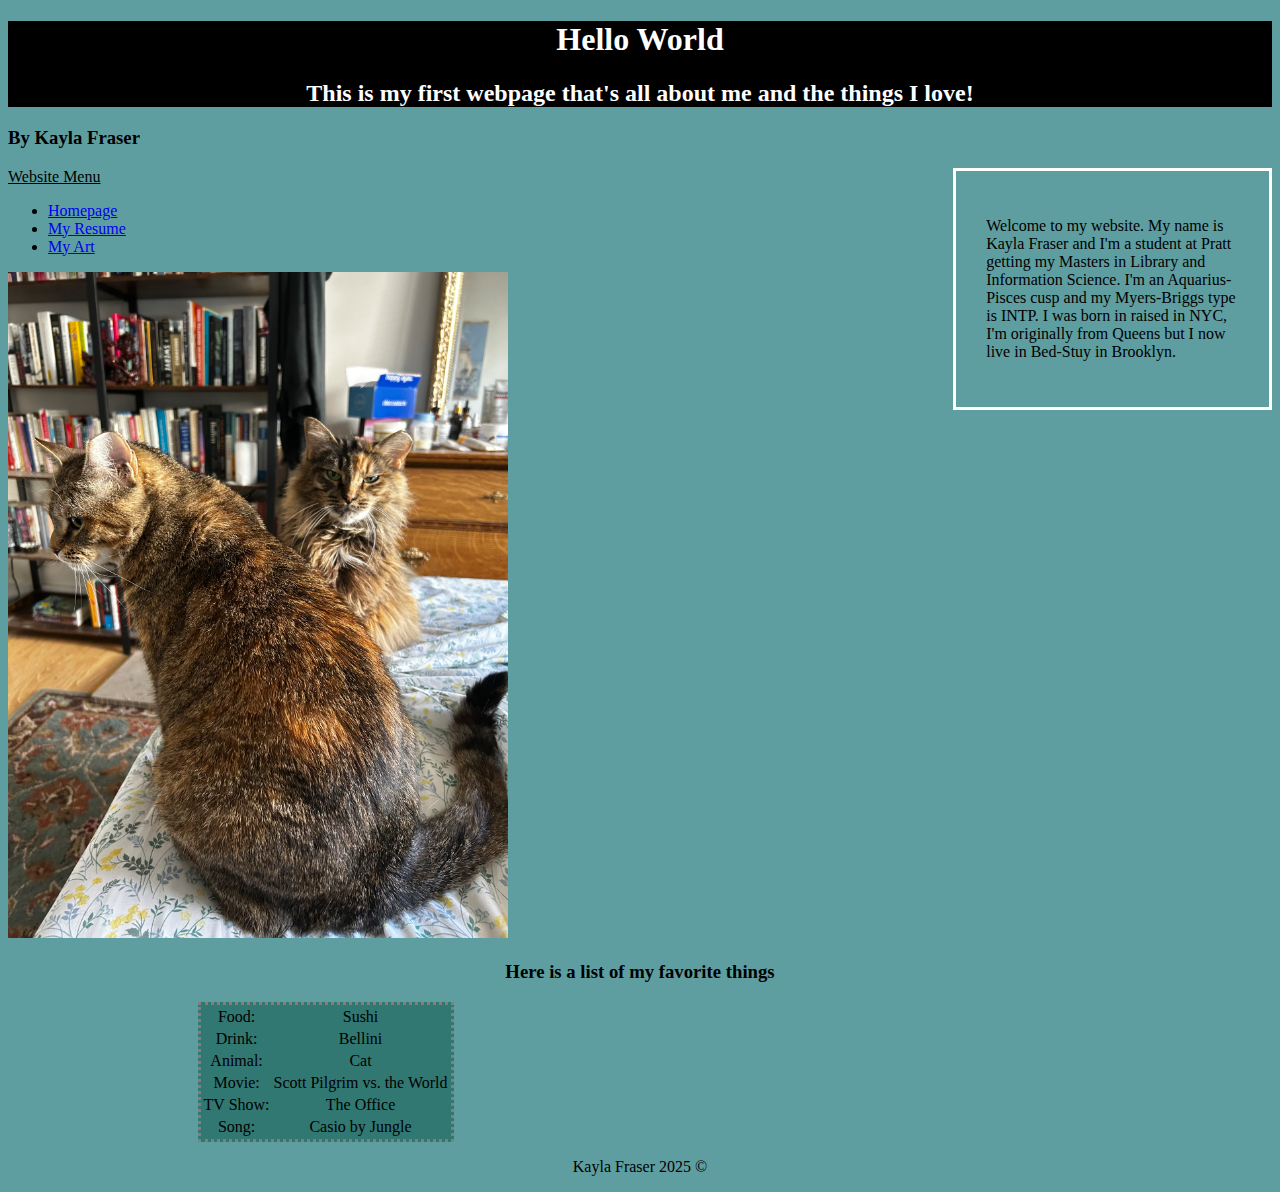
<file: index.html>
<!DOCTYPE html>
<html>
<head>
<meta charset=“UTF-8”>
  <meta name="viewport" content="width=device-width, initial-scale=1.0">
<link rel="stylesheet" href="webbasics.css" />
<title> Hello World </title>
</head>
<body id="body">
 <div id="header"> 
<h1> Hello World </h1>
<h2> This is my first webpage that's all about me and the things I love!
</h2>
 </div>
<h3>
By Kayla Fraser
</h3>
<div id= "p1">
<p>Welcome to my website. My name is Kayla Fraser and I'm a student at Pratt getting my Masters in Library and Information Science. I'm an Aquarius-Pisces cusp and my Myers-Briggs type is INTP. I was born in raised in NYC, I'm originally from Queens but I now live in Bed-Stuy in Brooklyn.</p>
</div>
<div id="p2">
  <nav>
 <p><u>Website Menu</u></p>
    <ul>
      <li><a href= index.html> Homepage </a></li>
 <li><a href= resume.html> My Resume </a> </li>
    <li><a href= art.html> My Art </a></li>
    </ul>
   </nav>
</div>
  <div id="image"> 
    <img src="cats.jpeg" alt="my cats" width="500px" height="auto">
</div>
  <div style= "width: 70%; margin: auto; text-align: center">
   <footer id="footer">
  <h3> Here is a list of my favorite things </h3>
<table id="table">
<tr><td> Food: </td> <td> Sushi </td></tr>
  <tr><td>Drink: </td><td>Bellini</td></tr>
  <tr><td> Animal:</td><td>Cat</td></tr>
  <tr><td>Movie:</td><td> Scott Pilgrim vs. the World </td></tr>
  <tr><td>TV Show:</td><td>The Office</td></tr>
  <tr><td>Song:</td><td>Casio by Jungle</td></tr>
</table>
     <p> Kayla Fraser 2025 &copy; </p>
  </div>
  </footer>
</body>

</html>
</file>
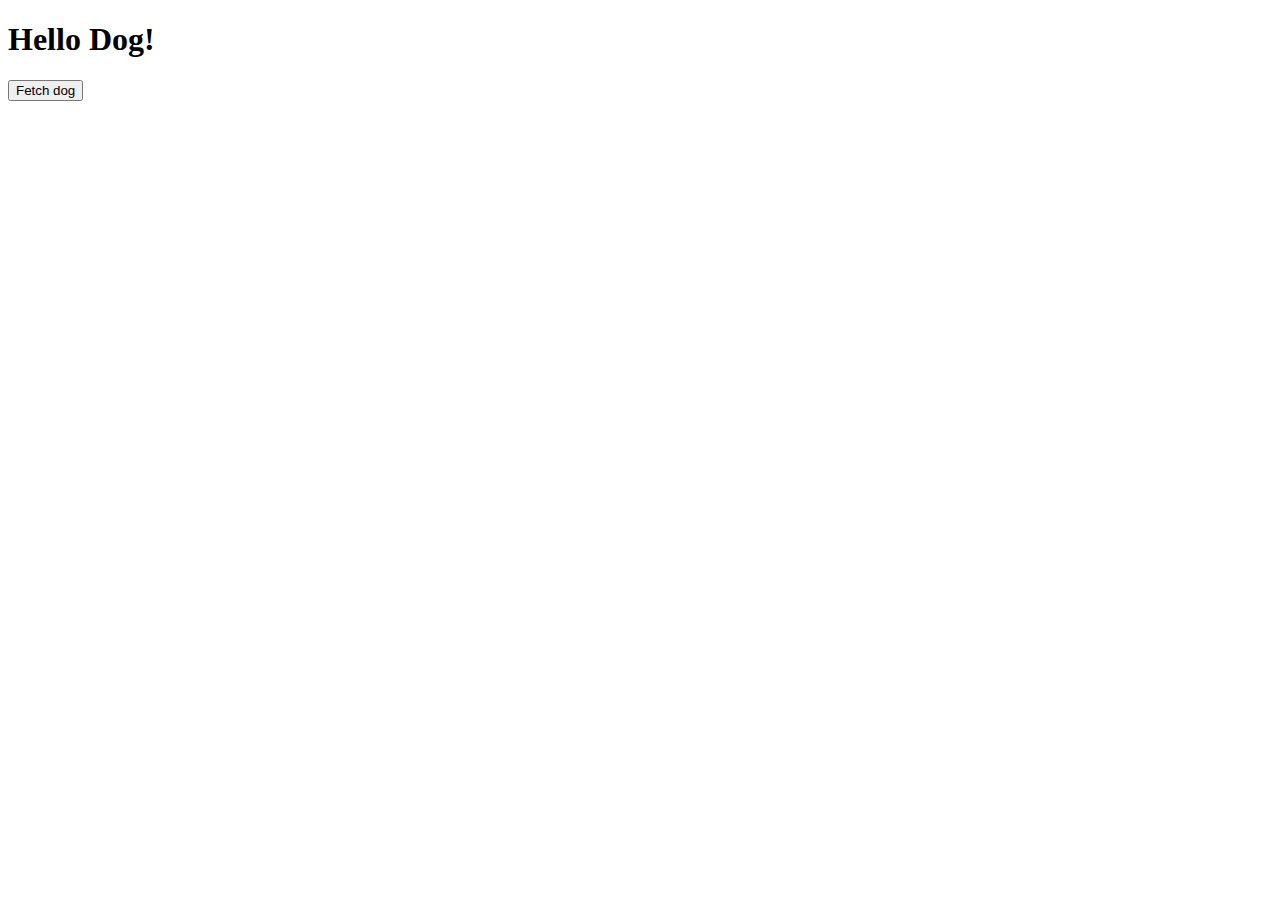
<file: fetchdog.html>
<!DOCTYPE html>
<html>
  <head>
    <title>Fetch Dog</title>
  </head>
  <body>
    <h1>Hello Dog!</h1>
    <button id="fetchDog" onclick="fetchDogImage()">Fetch dog</button>
    <div id="dogImage"></div>

    <script>
      async function fetchDogImage() {
        var response = await fetch ('https://random.dog/woof.json')
        var data = await response.json ();
        var imgUrl = data.url;
        document.getElementById('dogimage').innerHTML = `<img src="${imageUrl}" alt="random dog">`;
      }
    </script>
  </body>
</html>
</file>
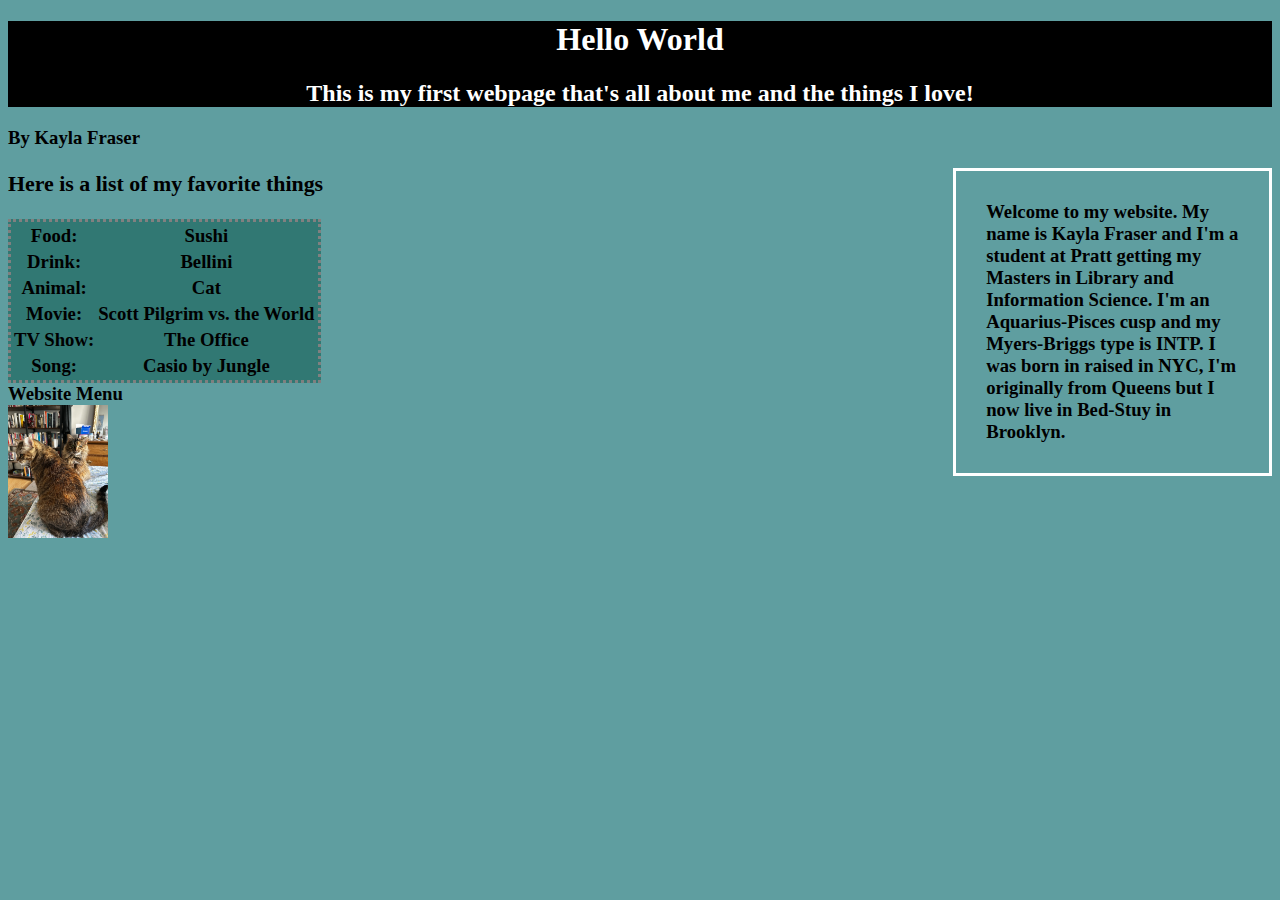
<file: hello.html>
<!DOCTYPE html>
<html>
<head>
<meta charset=“UTF-8”>
  <meta name="viewport" content="wodth=device-width, initial-scale=1.0">
<link rel="stylesheet" href="webbasics.css" />
<title> Hello World </title>
</head>
<body id="body">
 <div id="header"> 
<h1> Hello World </h1>
<h2> This is my first webpage that's all about me and the things I love!
</h2>
 </div>
<h3>
By Kayla Fraser
<h/3>
<p>
<div id= "p1">
Welcome to my website. My name is Kayla Fraser and I'm a student at Pratt getting my Masters in Library and Information Science. I'm an Aquarius-Pisces cusp and my Myers-Briggs type is INTP. I was born in raised in NYC, I'm originally from Queens but I now live in Bed-Stuy in Brooklyn.
</div>
  <div>
  <h3> Here is a list of my favorite things </h3>
<table id="table">
<tr><td> Food: </td> <td> Sushi </td></tr>
  <tr><td>Drink: </td><td>Bellini</td></tr>
  <tr><td> Animal:</td><td>Cat</td></tr>
  <tr><td>Movie:</td><td> Scott Pilgrim vs. the World </td></tr>
  <tr><td>TV Show:</td><td>The Office</td></tr>
  <tr><td>Song:</td><td>Casio by Jungle</td></tr>
</table>
  </div>
</div id="p2">
  <p2> Website Menu </p2>
</div>
  <div id="image"> 
    <img src="cats.jpeg" alt="my cats" width="100px" height="auto">
</div>
</body>

</html>
</file>
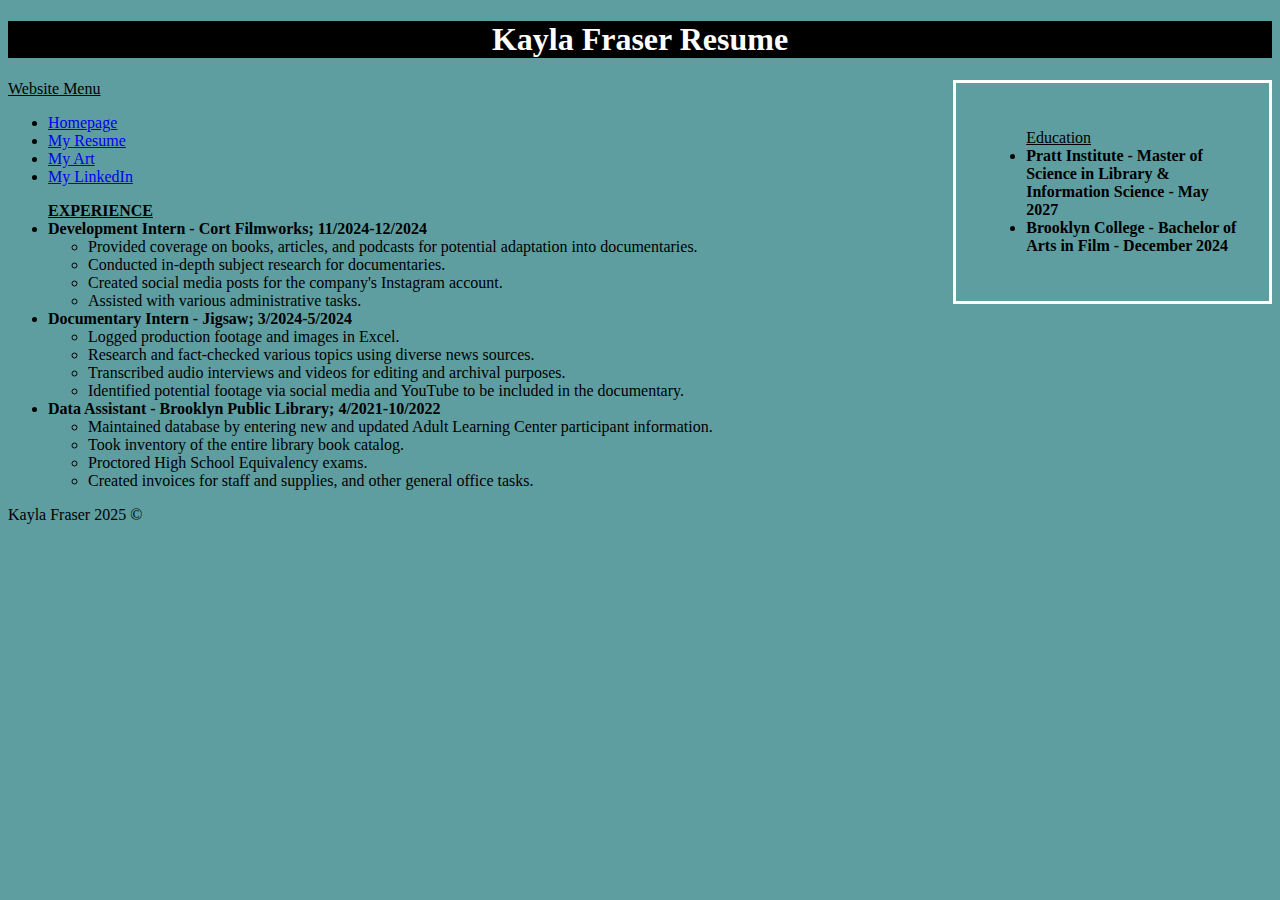
<file: resume.html>
<!DOCTYPE html>
<html>
<head>
<meta charset=“UTF-8”>
  <meta name="viewport" content="width=device-width, initial-scale=1.0">
  <link rel="stylesheet" href="webbasics.css" />
  <title> My Resume </title>
  <body id="body">
    <h1 id="header"> 
    Kayla Fraser Resume
      </h1>
<div id="p1">
  <ul><u>Education</u>
  <li> <b> Pratt Institute - Master of Science in Library & Information Science - May 2027 </b></li>
  <li><b> Brooklyn College - Bachelor of Arts in Film - December 2024 </b></li>
  </ul>
</div>
<div id="p2">
  <nav>
 <p><u>Website Menu</u></p>
    <ul>
      <li><a href= index.html> Homepage </a></li>
 <li><a href= resume.html> My Resume </a> </li>
    <li><a href= art.html> My Art </a></li>
      <li><a href="https://www.linkedin.com/in/kayla-fraser-0aa044138/"> My LinkedIn </a></li>
    </ul>
   </nav>
</div>
    <div id="p3">
      <ul> <b><u>EXPERIENCE</u></b>
     <li><b>Development Intern - Cort Filmworks; 11/2024-12/2024</b>
       <ul>
         <li>Provided coverage on books, articles, and podcasts for potential adaptation into documentaries.</li>
         <li>Conducted in-depth subject research for documentaries.</li>
         <li>Created social media posts for the company's Instagram account.</li>
         <li>Assisted with various administrative tasks.</li>
       </ul>
     </li>
        <li><b>Documentary Intern - Jigsaw; 3/2024-5/2024</b>
          <ul>
            <li>Logged production footage and images in Excel.</li>
            <li>Research and fact-checked various topics using diverse news sources.</li>
            <li>Transcribed audio interviews and videos for editing and archival purposes. </li>
            <li>Identified potential footage via social media and YouTube to be included in the documentary.</li>
          </ul>
        </li>
        <li><b> Data Assistant - Brooklyn Public Library; 4/2021-10/2022</b>
          <ul>
            <li>Maintained database by entering new and updated Adult Learning Center participant information.</li>
          <li>Took inventory of the entire library book catalog.</li>
            <li>Proctored High School Equivalency exams. </li>
            <li>Created invoices for staff and supplies, and other general office tasks.</li>
          </ul>
        </li>
       </ul>
    </div>
    <div id ="footer">
    <footer>
      <p> Kayla Fraser 2025 &copy; </p>
      </footer>
    </div>
  </body>
</head>
</html>
</file>
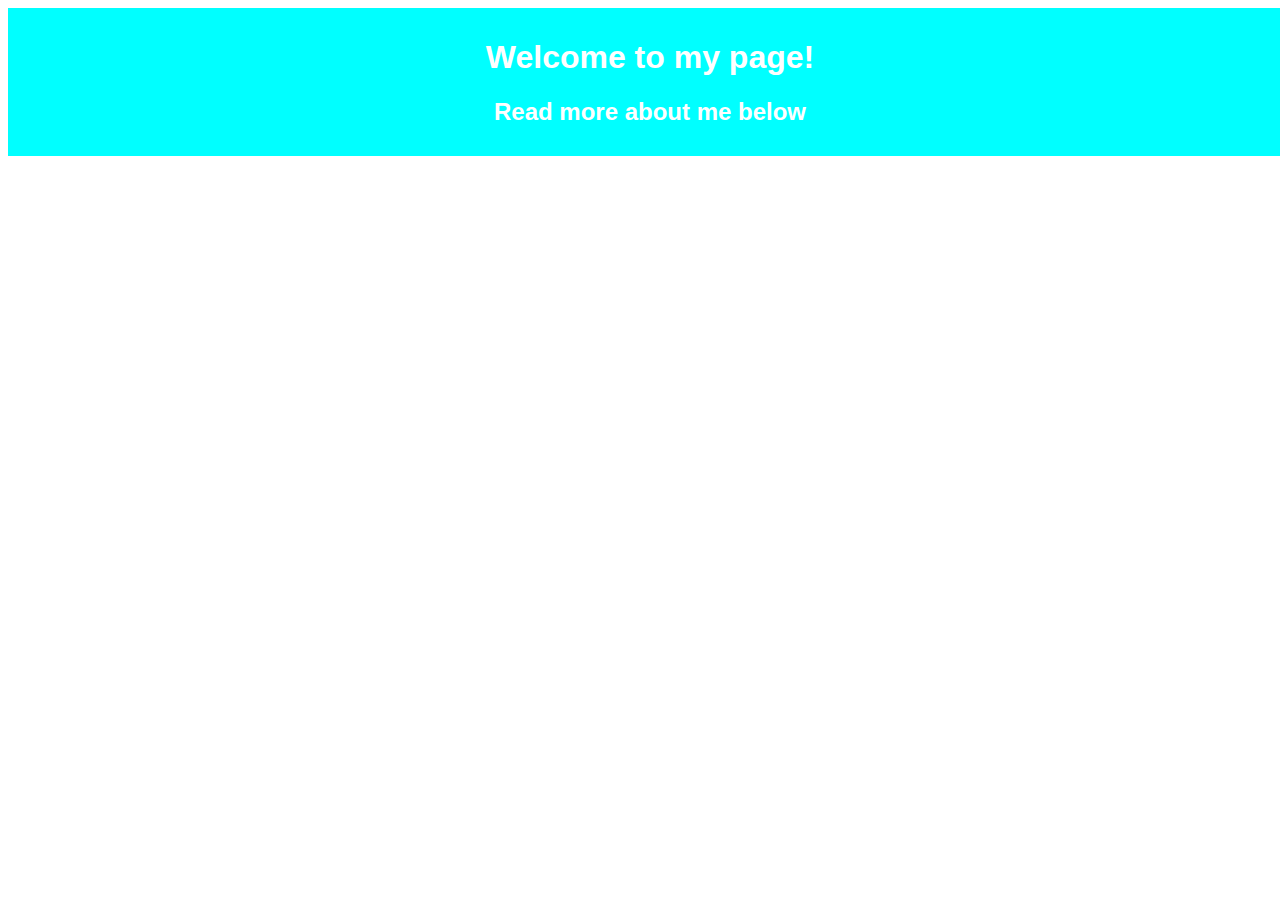
<file: week8.html>
<!DOCTYPE html>
<html lang="en">
<head>
<meta charset="UTF-8">
<title> idk man </title>
<style>
#header {width: 100%; background: cyan; color: white;
text-align: center;
padding: 10px;
font-weight: bold;
Font-family: Helvetica}
#h2 {color: red; font-size: 14px;}
</style>
</head>
<body>
<div id="header">
<h1> Welcome to my page! </h1>
<h2> Read more about me below </h2>
</div>
</body>
</html>
</file>
<file: webbasics.css>
#body {background-color: #5f9ea0;}
#header {width: 100%; text-align: center; background: black; color: white;}
#p1 {float: right; border-style: solid; border-color: white; height: 50%; width: 20%; padding: 30px;}
#table {float: bottom; text-align: center; border-style: dotted; background-color: #317873;}
</file>
